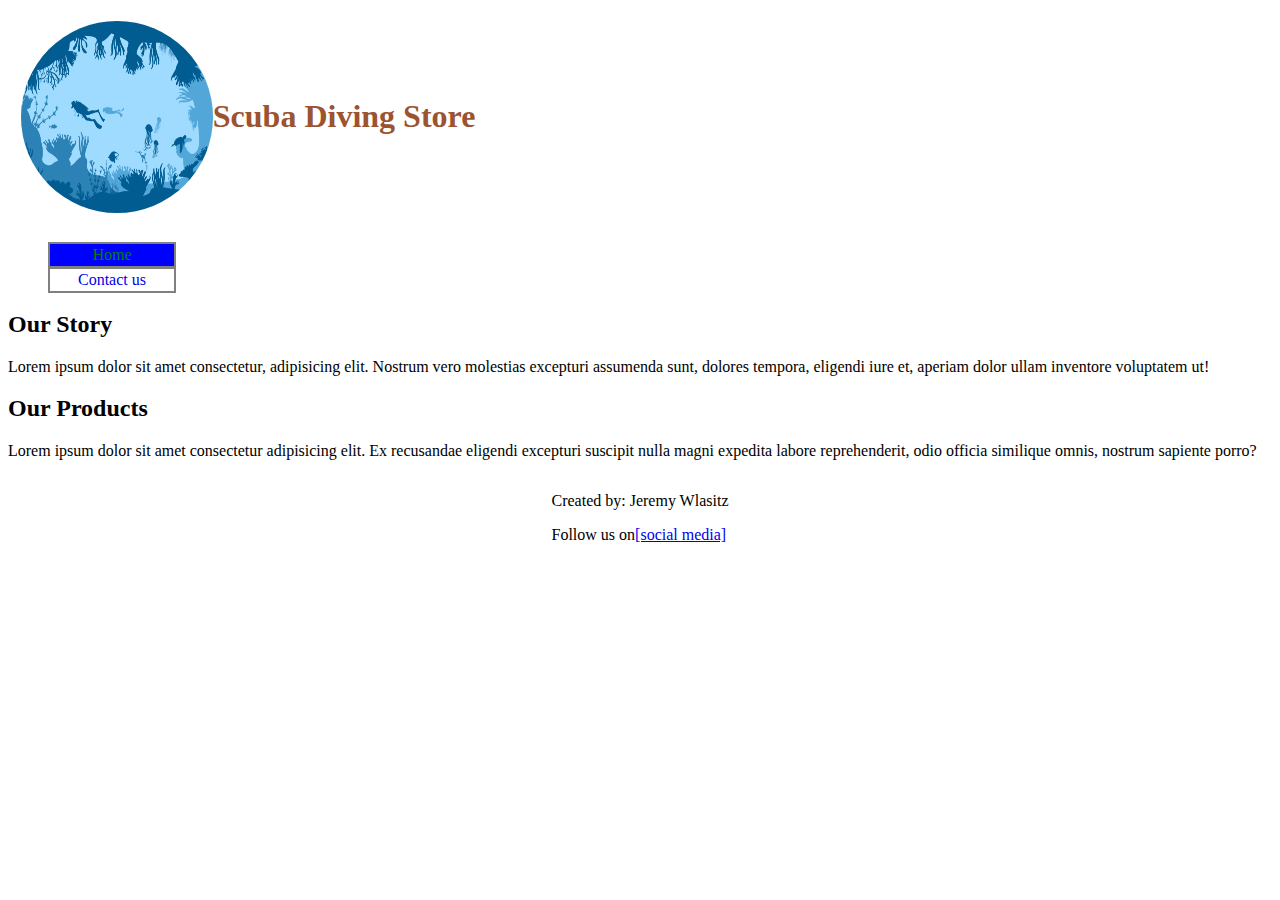
<file: index.html>
<!doctype html>
<html lang="en">
  <head>
    <meta charset="UTF-8" />
    <meta name="viewport" content="width=device-width, initial-scale=1.0" />
    <link rel="stylesheet" href="styles/styles.css" />
    <title>Document</title>
  </head>
  <body>
    <header>
      <section>
        <div class="header">
          <img
            src="images/Coral-reef-with-fish-and-divers-on-blue-sea.jpg"
            alt="image of a coral reef with fish in a cave underwater"
          />
          <h1>Scuba Diving Store</h1>
        </div>
        <nav>
          <ul>
            <li><a class="active" href="index.html">Home</a></li>
            <li><a href="contact.html">Contact us</a></li>
          </ul>
        </nav>
      </section>
    </header>
    <main>
      <section>
        <h2>Our Story</h2>
        <p>
          Lorem ipsum dolor sit amet consectetur, adipisicing elit. Nostrum vero
          molestias excepturi assumenda sunt, dolores tempora, eligendi iure et,
          aperiam dolor ullam inventore voluptatem ut!
        </p>
      </section>
      <section>
        <h2>Our Products</h2>
        <p>
          Lorem ipsum dolor sit amet consectetur adipisicing elit. Ex recusandae
          eligendi excepturi suscipit nulla magni expedita labore reprehenderit,
          odio officia similique omnis, nostrum sapiente porro?
        </p>
      </section>
    </main>

    <footer class="footer_content">
      <section>
        <p>Created by: Jeremy Wlasitz<br /></p>
        <p>Follow us on<a href="#">[social media]</a></p>
      </section>
    </footer>
  </body>
</html>
</file>
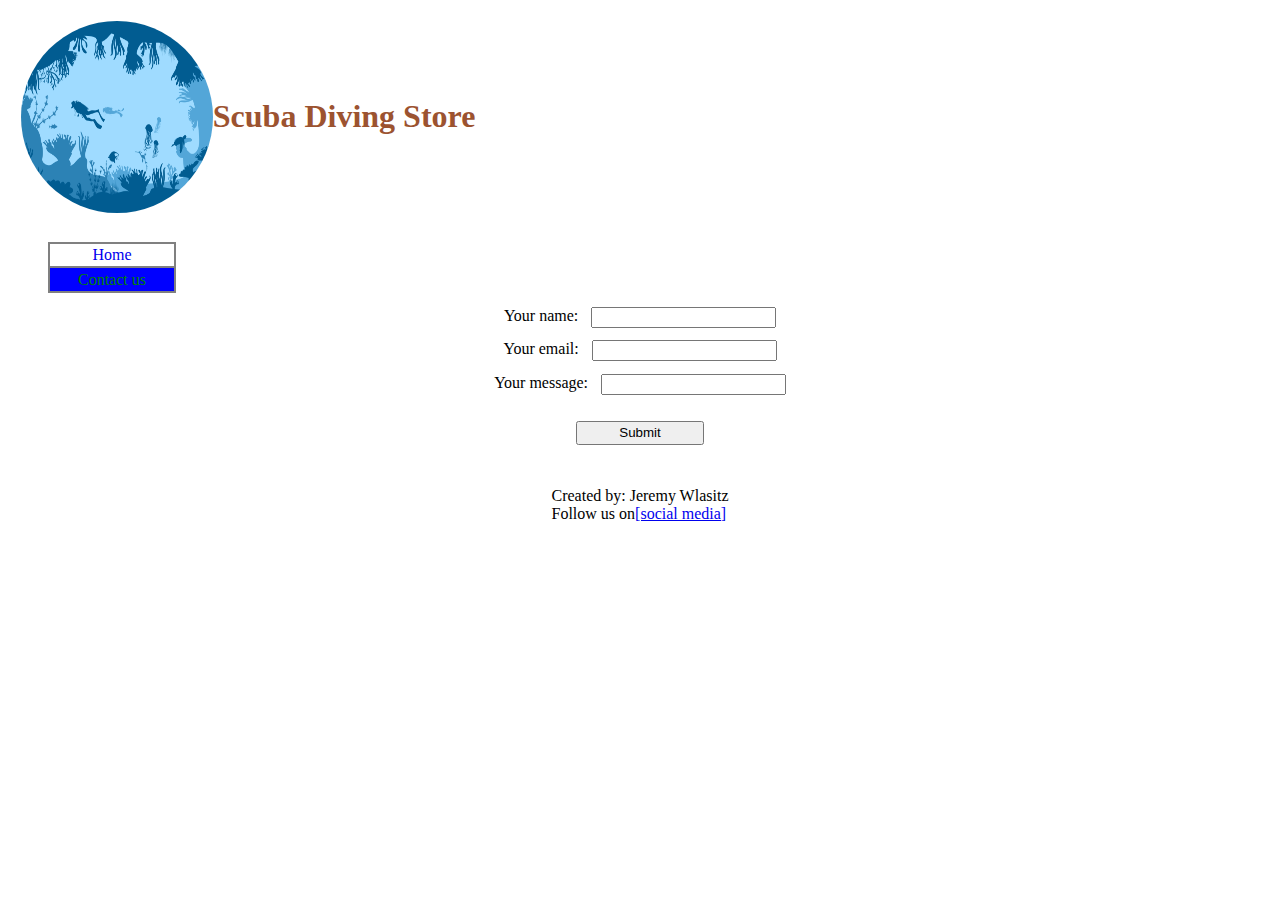
<file: contact.html>
<!doctype html>
<html lang="en">
  <head>
    <meta charset="UTF-8" />
    <meta name="viewport" content="width=device-width, initial-scale=1.0" />
    <link rel="stylesheet" href="styles/styles.css" />
    <title>Interactive Webpage</title>
  </head>
  <body>
    <header>
      <section>
        <div class="header">
          <img
            src="images/Coral-reef-with-fish-and-divers-on-blue-sea.jpg"
            alt="image of a coral reef with fish in a cave underwater"
          />
          <h1>Scuba Diving Store</h1>
        </div>
        <nav>
          <ul>
            <li><a href="index.html">Home</a></li>
            <li><a href="contact.html" class="active">Contact us</a></li>
          </ul>
        </nav>
      </section>
    </header>
    <main>
      <form action="#" class="inputs">
        <div class="fname">
          <label for="fname">Your name:</label>
          <input type="text" id="fname" name="fname" />
        </div>
        <div class="email">
          <label for="email">Your email:</label>
          <input type="text" id="email" name="email" />
        </div>
        <div class="message">
          <label for="message">Your message:</label>
          <input type="text" id="message" name="message" />
        </div>
        <div class="submit">
          <input type="Submit" name="Submit" />
        </div>
      </form>
    </main>
    <footer class="footer_content">
      <div>
        <p>
          Created by: Jeremy Wlasitz<br />Follow us on<a href="#"
            >[social media]</a
          >
        </p>
      </div>
    </footer>
  </body>
</html>
</file>
<file: styles/styles.css>
.footer_content {
  display: flex;
  justify-content: center;
}
nav ul li a.active {
  background-color: blue;
  color: green;
}
nav ul li a {
  display: flex;
  text-decoration: none;
  padding: 0.2vw;
  border: 0.2vw solid grey;
  margin-bottom: -0.2vw;
  justify-content: center;
}
nav ul {
  list-style: none;
  width: 10vw;
}
.header {
  align-items: center;
  display: flex;
  padding: 1vw;
}
img {
  width: 15vw;
  height: 15vw;
  border-radius: 10vw;
}
.fname,
.email,
.message,
.submit {
  display: flex;
  justify-content: center;
  gap: 1vw;
  margin: 1vw;
  vertical-align: top;
}
h1 {
  color: rgb(156, 83, 48);
}
.submit input {
  flex-direction: column;
  padding: 0.2vw;
  width: 10vw;
  margin: 1vw;
}
</file>
